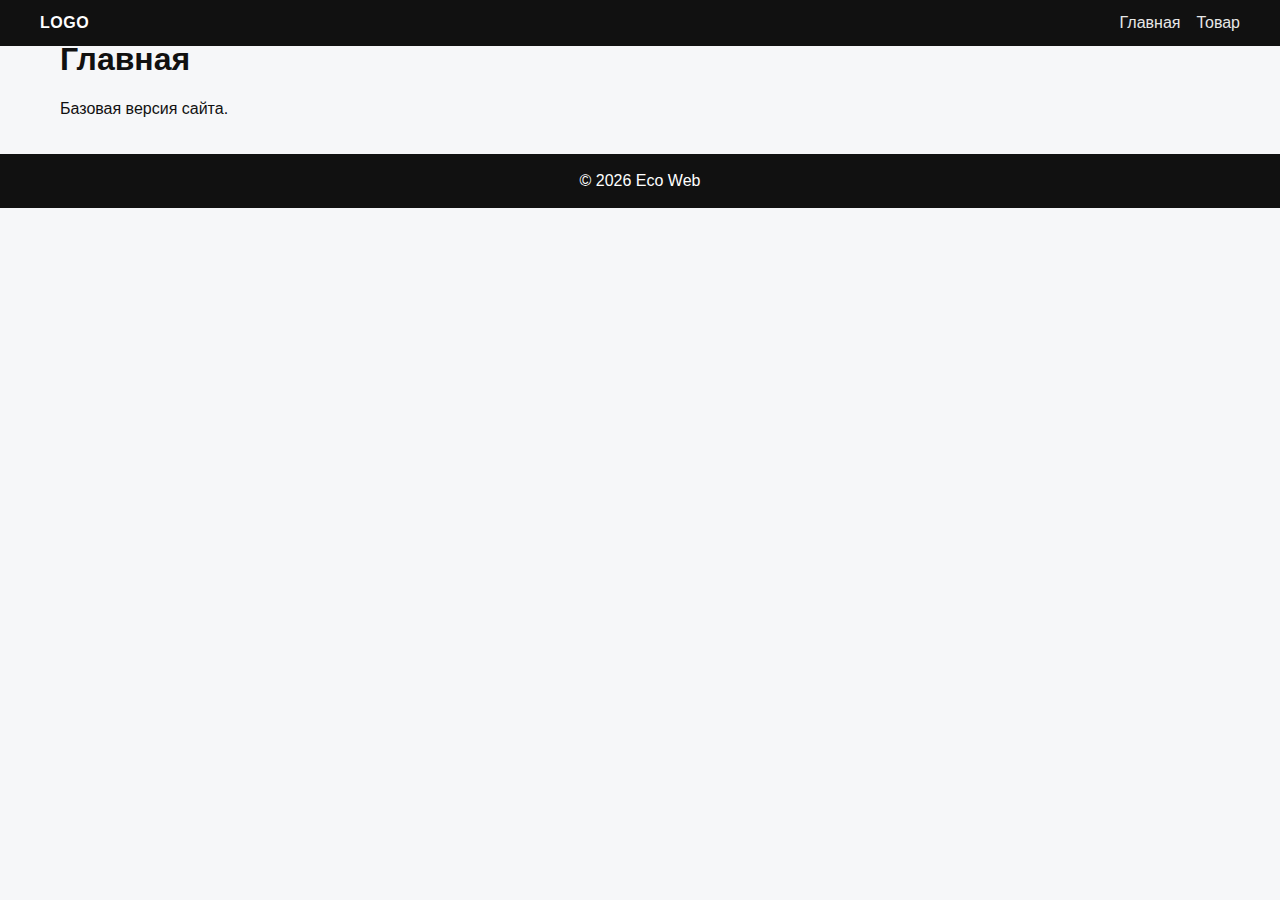
<file: index.html>
<!DOCTYPE html>
<html lang="ru">
<head>
  <meta charset="UTF-8" />
  <meta name="viewport" content="width=device-width, initial-scale=1.0" />
  <title>Eco Web</title>

  <!-- Desktop -->
  <link rel="stylesheet" href="css/desktop.css" media="(min-width: 769px)">
  
  <!-- Mobile -->
  <link rel="stylesheet" href="css/mobile.css" media="(max-width: 768px)">
</head>
<body>

  <div id="header"></div>

  <main class="container">
    <h1>Главная</h1>
    <p>Базовая версия сайта.</p>
  </main>

  <div id="footer"></div>

  <script src="js/layout.js"></script>
</body>
</html>
</file>
<file: css/desktop.css>
/* css/desktop.css */

/* ===== Base ===== */
:root{
  --header-h: 80px;
}

*{ box-sizing: border-box; }

html, body{
  margin: 0;
  padding: 0;
}

body{
  font-family: Arial, sans-serif;
  background: #f6f7f9;
  color: #111;
}

/* Container */
.container{
  max-width: 1200px;
  margin: 0 auto;
  padding: 20px;
}

/* Main padding under fixed header */
.site-main{
  padding-top: var(--header-h);
  padding-bottom: 40px;
}

/* ===== Header ===== */
.site-header{
  position: fixed;
  top: 0;
  left: 0;
  width: 100%;
  background: #111;
  color: #fff;
  z-index: 1000;
}

.header-inner{
  display: flex;
  justify-content: space-between;
  align-items: center;
  gap: 16px;
  padding: 14px 0;
}

.logo{
  font-weight: 800;
  letter-spacing: .5px;
}

.nav{
  display: flex;
  gap: 16px;
  flex-wrap: wrap;
}

.nav a{
  color: #fff;
  text-decoration: none;
  opacity: .9;
}

.nav a:hover{
  opacity: 1;
  text-decoration: underline;
}

/* ===== Footer ===== */
.site-footer{
  background: #111;
  color: #fff;
  text-align: center;
  padding: 18px 0;
}

.site-footer .container{
  padding: 0 20px;
}

/* ===== Typography helpers ===== */
.h1{ margin: 0 0 10px 0; font-size: 28px; line-height: 1.2; }
.h2{ margin: 0 0 10px 0; font-size: 18px; line-height: 1.25; }
.p{ margin: 0; line-height: 1.65; }
.muted{ margin-top: 10px; opacity: .75; font-size: 14px; }
.mono{
  font-family: ui-monospace, SFMono-Regular, Menlo, Monaco, Consolas, "Liberation Mono", "Courier New", monospace;
}

/* ===== Buttons ===== */
.btn{
  display: inline-flex;
  align-items: center;
  justify-content: center;
  gap: 8px;
  padding: 10px 14px;
  border-radius: 12px;
  border: 1px solid transparent;
  text-decoration: none;
  font-weight: 700;
  cursor: pointer;
}

.btn--primary{
  background: #111;
  color: #fff;
}

.btn--secondary{
  background: #fff;
  color: #111;
  border-color: #e8e8e8;
}

.btn--ghost{
  background: transparent;
  color: #111;
  border-color: #e8e8e8;
}

.btn:hover{
  filter: brightness(0.97);
}

/* ===== Index / Hero ===== */
.hero{
  display: grid;
  grid-template-columns: 1.35fr .65fr;
  gap: 16px;
  align-items: start;
}

.badge{
  display: inline-block;
  padding: 6px 10px;
  border: 1px solid #e8e8e8;
  background: #fff;
  border-radius: 999px;
  font-size: 12px;
  margin: 0 0 10px 0;
}

.hero__title{
  margin: 0 0 10px 0;
  font-size: 34px;
  line-height: 1.15;
}

.hero__text{
  margin: 0;
  line-height: 1.65;
  opacity: .9;
}

.hero__actions{
  display: flex;
  gap: 10px;
  flex-wrap: wrap;
  margin-top: 14px;
}

.hero__stats{
  display: grid;
  grid-template-columns: repeat(3, 1fr);
  gap: 10px;
  margin-top: 18px;
}

.stat{
  background: #fff;
  border: 1px solid #e8e8e8;
  border-radius: 14px;
  padding: 12px;
  box-shadow: 0 10px 26px rgba(0,0,0,.06);
}

.stat__num{
  font-size: 22px;
  font-weight: 800;
}

.stat__label{
  margin-top: 4px;
  font-size: 12px;
  opacity: .75;
}

.panel{
  background: #fff;
  border: 1px solid #e8e8e8;
  border-radius: 14px;
  padding: 14px;
  box-shadow: 0 10px 26px rgba(0,0,0,.06);
}

.panel__title{
  font-weight: 800;
  margin-bottom: 8px;
}

.panel__text{
  font-size: 14px;
  line-height: 1.6;
  opacity: .85;
}

.panel__list{
  display: grid;
  gap: 8px;
  margin: 12px 0;
}

.panel__item{
  display: flex;
  gap: 10px;
  align-items: center;
  font-size: 14px;
}

.dot{
  width: 8px;
  height: 8px;
  border-radius: 999px;
  background: #111;
  flex: 0 0 auto;
}

.section{
  margin-top: 22px;
}

.section__title{
  margin: 0 0 8px 0;
  font-size: 20px;
}

.section__subtitle{
  margin: 0;
  opacity: .85;
  line-height: 1.6;
}

.grid{
  display: grid;
  grid-template-columns: repeat(3, 1fr);
  gap: 16px;
  margin-top: 14px;
}

.card{
  background: #fff;
  border: 1px solid #e8e8e8;
  border-radius: 14px;
  padding: 14px;
  box-shadow: 0 10px 26px rgba(0,0,0,.06);
}

.card__title{
  margin: 0 0 8px 0;
  font-size: 16px;
}

.card__text{
  margin: 0;
  line-height: 1.6;
  opacity: .9;
}

.card__list{
  margin: 10px 0 0 0;
  padding-left: 18px;
  line-height: 1.6;
}

.steps{
  display: grid;
  gap: 10px;
  margin-top: 14px;
}

.step{
  display: grid;
  grid-template-columns: 44px 1fr;
  gap: 12px;
  background: #fff;
  border: 1px solid #e8e8e8;
  border-radius: 14px;
  padding: 12px 14px;
  box-shadow: 0 10px 26px rgba(0,0,0,.06);
}

.step__num{
  width: 44px;
  height: 44px;
  border-radius: 14px;
  display: flex;
  align-items: center;
  justify-content: center;
  background: #111;
  color: #fff;
  font-weight: 800;
}

.step__title{
  font-weight: 800;
}

.step__text{
  margin-top: 4px;
  opacity: .85;
  line-height: 1.6;
}

.split{
  display: grid;
  grid-template-columns: 1fr 1fr;
  gap: 16px;
  margin-top: 14px;
}

.notice{
  background: #fff;
  border: 1px solid #e8e8e8;
  border-radius: 14px;
  padding: 14px;
  box-shadow: 0 10px 26px rgba(0,0,0,.06);
}

.notice__title{
  margin: 0 0 8px 0;
  font-size: 16px;
}

.notice__text{
  margin: 0;
  line-height: 1.6;
  opacity: .9;
}

.notice__actions{
  display: flex;
  gap: 10px;
  flex-wrap: wrap;
  margin-top: 12px;
}

.mini-table{
  background: #fff;
  border: 1px solid #e8e8e8;
  border-radius: 14px;
  padding: 14px;
  box-shadow: 0 10px 26px rgba(0,0,0,.06);
}

.mini-table__row{
  display: grid;
  grid-template-columns: 180px 1fr;
  gap: 12px;
  padding: 10px 0;
  border-bottom: 1px solid #f0f0f0;
}

.mini-table__row:last-child{
  border-bottom: 0;
}

.mini-table__k{
  font-weight: 800;
  opacity: .85;
}

.mini-table__v{
  opacity: .9;
}

/* ===== Product page layout ===== */
.page{
  display: grid;
  grid-template-columns: 340px 1fr;
  gap: 16px;
}

.sidebar{
  position: sticky;
  top: calc(var(--header-h) + 12px);
  align-self: start;
  background: #fff;
  border: 1px solid #e8e8e8;
  border-radius: 14px;
  padding: 14px;
  box-shadow: 0 10px 26px rgba(0,0,0,.06);
}

.content{
  background: #fff;
  border: 1px solid #e8e8e8;
  border-radius: 14px;
  padding: 18px;
  box-shadow: 0 10px 26px rgba(0,0,0,.06);
}

.block{ margin-top: 16px; }

.plist{
  display: grid;
  gap: 10px;
  margin-top: 10px;
}

.pitem{
  display: block;
  text-decoration: none;
  color: inherit;
  border: 1px solid #eee;
  border-radius: 12px;
  padding: 12px;
  background: #fafafa;
}

.pitem.is-active{
  border-color: #111;
  background: #fff;
}

.pitem__top{
  display: flex;
  justify-content: space-between;
  gap: 10px;
  font-size: 12px;
  opacity: .8;
}

.pitem__sku{ font-weight: 800; }
.pitem__brand{ font-weight: 700; }

.pitem__name{
  margin-top: 6px;
  font-size: 14px;
  line-height: 1.35;
}

.pitem__meta{
  margin-top: 6px;
  font-size: 12px;
  opacity: .75;
  display:flex;
  gap:6px;
  flex-wrap:wrap;
}

.chips{
  display:flex;
  gap:8px;
  flex-wrap:wrap;
}

.chip{
  display:inline-block;
  padding: 6px 10px;
  border-radius: 999px;
  border: 1px solid #eee;
  background: #fafafa;
  font-size: 12px;
}

.specs{
  margin: 0;
  padding-left: 18px;
  line-height: 1.6;
}

.specs li{ margin: 6px 0; }

.rte{
  line-height: 1.7;
}

.rte h2{
  margin: 14px 0 8px 0;
  font-size: 18px;
}

.rte p{
  margin: 8px 0;
}
</file>
<file: css/mobile.css>
/* css/mobile.css */

/* ===== Base ===== */
:root{
  --header-h: 110px;
}

*{ box-sizing: border-box; }

html, body{
  margin: 0;
  padding: 0;
}

body{
  font-family: Arial, sans-serif;
  background: #f6f7f9;
  color: #111;
}

/* Container */
.container{
  padding: 15px;
}

/* Main padding under fixed header */
.site-main{
  padding-top: var(--header-h);
  padding-bottom: 28px;
}

/* ===== Header ===== */
.site-header{
  position: fixed;
  top: 0;
  left: 0;
  width: 100%;
  background: #111;
  color: #fff;
  z-index: 1000;
}

.header-inner{
  display: flex;
  flex-direction: column;
  align-items: center;
  gap: 10px;
  padding: 12px 0;
}

.logo{
  font-weight: 800;
  letter-spacing: .5px;
}

.nav{
  display: flex;
  flex-direction: column;
  align-items: center;
  gap: 8px;
}

.nav a{
  color: #fff;
  text-decoration: none;
  opacity: .95;
}

.nav a:active{
  opacity: 1;
}

/* ===== Footer ===== */
.site-footer{
  background: #111;
  color: #fff;
  text-align: center;
  padding: 16px 0;
}

.site-footer .container{
  padding: 0 15px;
}

/* ===== Typography helpers ===== */
.h1{ margin: 0 0 10px 0; font-size: 22px; line-height: 1.25; }
.h2{ margin: 0 0 10px 0; font-size: 16px; line-height: 1.25; }
.p{ margin: 0; line-height: 1.65; }
.muted{ margin-top: 10px; opacity: .75; font-size: 13px; }
.mono{
  font-family: ui-monospace, SFMono-Regular, Menlo, Monaco, Consolas, "Liberation Mono", "Courier New", monospace;
}

/* ===== Buttons ===== */
.btn{
  display: inline-flex;
  align-items: center;
  justify-content: center;
  gap: 8px;
  padding: 10px 14px;
  border-radius: 12px;
  border: 1px solid transparent;
  text-decoration: none;
  font-weight: 700;
  cursor: pointer;
  width: 100%;
}

.btn--primary{
  background: #111;
  color: #fff;
}

.btn--secondary{
  background: #fff;
  color: #111;
  border-color: #e8e8e8;
}

.btn--ghost{
  background: transparent;
  color: #111;
  border-color: #e8e8e8;
}

.btn + .btn{
  margin-top: 10px;
}

/* ===== Index / Hero ===== */
.hero{
  display: grid;
  grid-template-columns: 1fr;
  gap: 12px;
}

.badge{
  display: inline-block;
  padding: 6px 10px;
  border: 1px solid #e8e8e8;
  background: #fff;
  border-radius: 999px;
  font-size: 12px;
  margin: 0 0 10px 0;
}

.hero__title{
  margin: 0 0 10px 0;
  font-size: 26px;
  line-height: 1.15;
}

.hero__text{
  margin: 0;
  line-height: 1.65;
  opacity: .9;
}

.hero__actions{
  margin-top: 14px;
}

.hero__stats{
  display: grid;
  grid-template-columns: 1fr;
  gap: 10px;
  margin-top: 14px;
}

.stat{
  background: #fff;
  border: 1px solid #e8e8e8;
  border-radius: 14px;
  padding: 12px;
  box-shadow: 0 10px 26px rgba(0,0,0,.06);
}

.stat__num{
  font-size: 20px;
  font-weight: 800;
}

.stat__label{
  margin-top: 4px;
  font-size: 12px;
  opacity: .75;
}

.panel{
  background: #fff;
  border: 1px solid #e8e8e8;
  border-radius: 14px;
  padding: 14px;
  box-shadow: 0 10px 26px rgba(0,0,0,.06);
}

.panel__title{
  font-weight: 800;
  margin-bottom: 8px;
}

.panel__text{
  font-size: 14px;
  line-height: 1.6;
  opacity: .85;
}

.panel__list{
  display: grid;
  gap: 8px;
  margin: 12px 0;
}

.panel__item{
  display: flex;
  gap: 10px;
  align-items: center;
  font-size: 14px;
}

.dot{
  width: 8px;
  height: 8px;
  border-radius: 999px;
  background: #111;
  flex: 0 0 auto;
}

.section{
  margin-top: 18px;
}

.section__title{
  margin: 0 0 8px 0;
  font-size: 18px;
}

.section__subtitle{
  margin: 0;
  opacity: .85;
  line-height: 1.6;
}

.grid{
  display: grid;
  grid-template-columns: 1fr;
  gap: 12px;
  margin-top: 12px;
}

.card{
  background: #fff;
  border: 1px solid #e8e8e8;
  border-radius: 14px;
  padding: 14px;
  box-shadow: 0 10px 26px rgba(0,0,0,.06);
}

.card__title{
  margin: 0 0 8px 0;
  font-size: 16px;
}

.card__text{
  margin: 0;
  line-height: 1.6;
  opacity: .9;
}

.card__list{
  margin: 10px 0 0 0;
  padding-left: 18px;
  line-height: 1.6;
}

.steps{
  display: grid;
  gap: 10px;
  margin-top: 12px;
}

.step{
  display: grid;
  grid-template-columns: 44px 1fr;
  gap: 12px;
  background: #fff;
  border: 1px solid #e8e8e8;
  border-radius: 14px;
  padding: 12px 14px;
  box-shadow: 0 10px 26px rgba(0,0,0,.06);
}

.step__num{
  width: 44px;
  height: 44px;
  border-radius: 14px;
  display: flex;
  align-items: center;
  justify-content: center;
  background: #111;
  color: #fff;
  font-weight: 800;
}

.step__title{
  font-weight: 800;
}

.step__text{
  margin-top: 4px;
  opacity: .85;
  line-height: 1.6;
}

.split{
  display: grid;
  grid-template-columns: 1fr;
  gap: 12px;
  margin-top: 12px;
}

.notice{
  background: #fff;
  border: 1px solid #e8e8e8;
  border-radius: 14px;
  padding: 14px;
  box-shadow: 0 10px 26px rgba(0,0,0,.06);
}

.notice__title{
  margin: 0 0 8px 0;
  font-size: 16px;
}

.notice__text{
  margin: 0;
  line-height: 1.6;
  opacity: .9;
}

.notice__actions{
  margin-top: 12px;
}

.mini-table{
  background: #fff;
  border: 1px solid #e8e8e8;
  border-radius: 14px;
  padding: 14px;
  box-shadow: 0 10px 26px rgba(0,0,0,.06);
}

.mini-table__row{
  display: grid;
  grid-template-columns: 1fr;
  gap: 6px;
  padding: 10px 0;
  border-bottom: 1px solid #f0f0f0;
}

.mini-table__row:last-child{
  border-bottom: 0;
}

.mini-table__k{
  font-weight: 800;
  opacity: .85;
}

.mini-table__v{
  opacity: .9;
}

/* ===== Product page layout ===== */
.page{
  display: grid;
  grid-template-columns: 1fr;
  gap: 12px;
}

.sidebar{
  background: #fff;
  border: 1px solid #e8e8e8;
  border-radius: 14px;
  padding: 14px;
  box-shadow: 0 10px 26px rgba(0,0,0,.06);
}

.content{
  background: #fff;
  border: 1px solid #e8e8e8;
  border-radius: 14px;
  padding: 14px;
  box-shadow: 0 10px 26px rgba(0,0,0,.06);
}

.block{ margin-top: 14px; }

.plist{
  display: grid;
  gap: 10px;
  margin-top: 10px;
}

.pitem{
  display: block;
  text-decoration: none;
  color: inherit;
  border: 1px solid #eee;
  border-radius: 12px;
  padding: 12px;
  background: #fafafa;
}

.pitem.is-active{
  border-color: #111;
  background: #fff;
}

.pitem__top{
  display: flex;
  justify-content: space-between;
  gap: 10px;
  font-size: 12px;
  opacity: .8;
}

.pitem__sku{ font-weight: 800; }
.pitem__brand{ font-weight: 700; }

.pitem__name{
  margin-top: 6px;
  font-size: 14px;
  line-height: 1.35;
}

.pitem__meta{
  margin-top: 6px;
  font-size: 12px;
  opacity: .75;
  display:flex;
  gap:6px;
  flex-wrap:wrap;
}

.chips{
  display:flex;
  gap:8px;
  flex-wrap:wrap;
}

.chip{
  display:inline-block;
  padding: 6px 10px;
  border-radius: 999px;
  border: 1px solid #eee;
  background: #fafafa;
  font-size: 12px;
}

.specs{
  margin: 0;
  padding-left: 18px;
  line-height: 1.6;
}

.specs li{ margin: 6px 0; }

.rte{
  line-height: 1.7;
}

.rte h2{
  margin: 14px 0 8px 0;
  font-size: 16px;
}

.rte p{
  margin: 8px 0;
}
</file>
